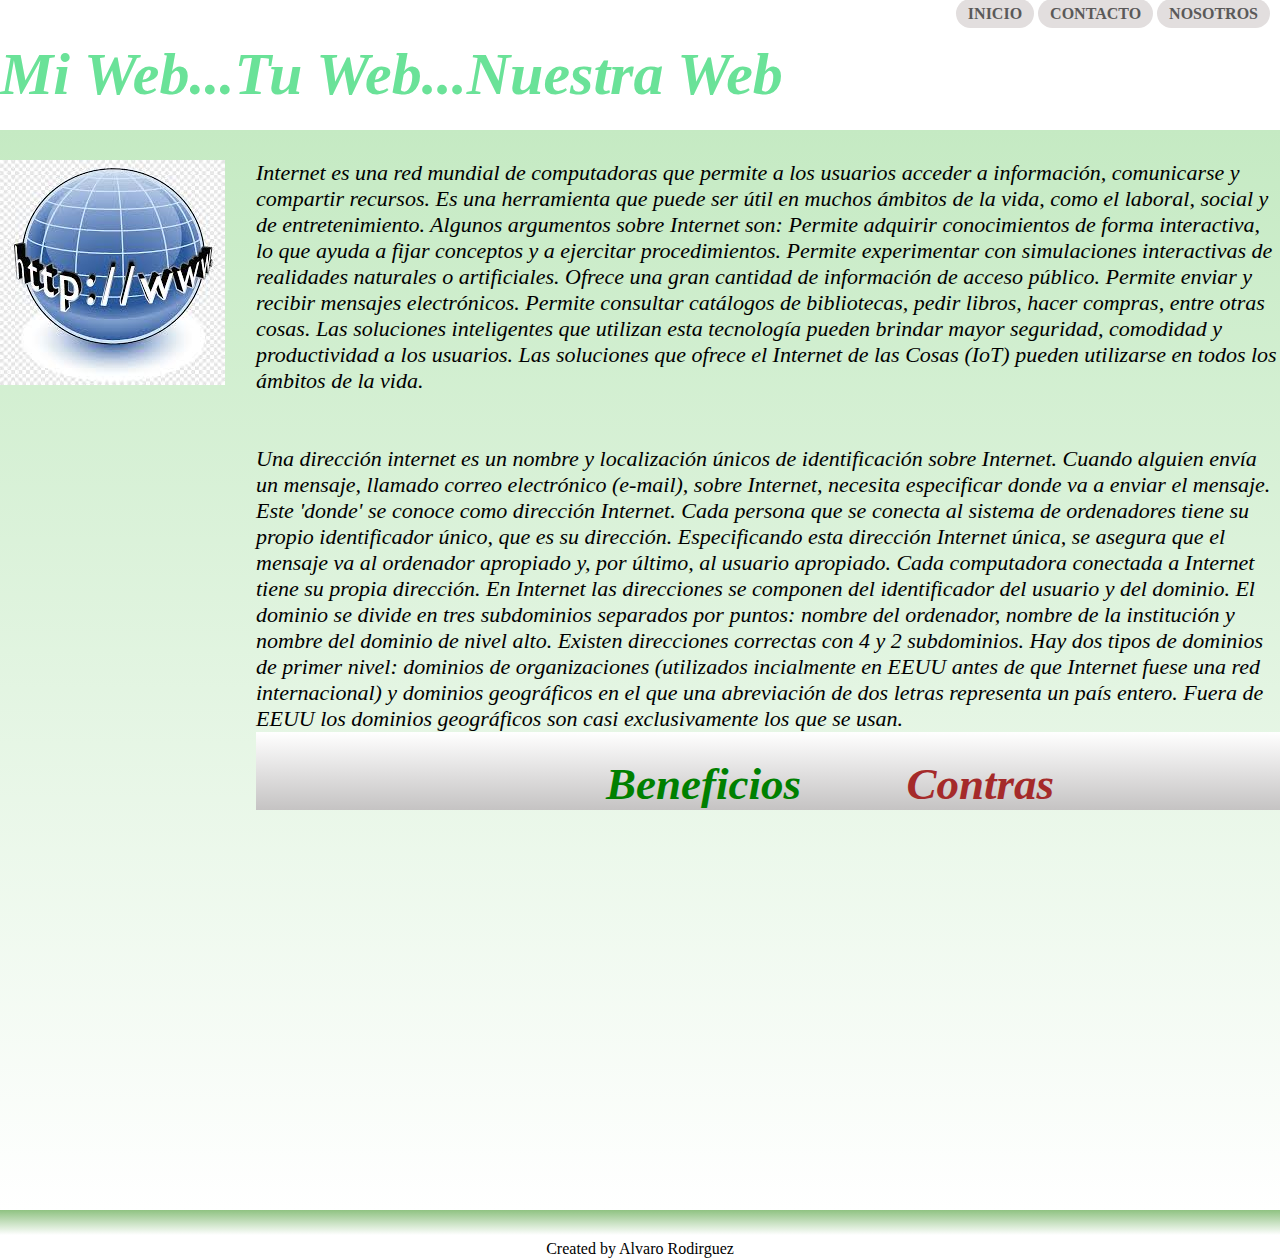
<file: index.html>
<html lang="en">

<head>
    <meta name="viewport" content="width=device-width, initial-scale=1.0">
    <title>Document</title>
    <link rel="stylesheet" href="estilos.css">
</head>

<body>
    <div class="header">
        <nav class="cabecera">
            <ul>
                <li>
                    <a href="index.html">INICIO</a>
                    <a href="#">CONTACTO</a>
                    <a href="#">NOSOTROS</a>
                </li>
            </ul>
        </nav>
        <div class="head">
            <h2>Mi Web...Tu Web...Nuestra Web</h2>
        </div>
    </div>

    <div class="section">
        <div class="article">
            <img src="img/logotipo.jpg" alt="">
        </div>
        <div class="aside">
            <p>Internet es una red mundial de computadoras que permite a los usuarios acceder a información, comunicarse
                y compartir recursos. Es una herramienta que puede ser útil en muchos ámbitos de la vida, como el
                laboral, social y de entretenimiento.
                Algunos argumentos sobre Internet son:
                Permite adquirir conocimientos de forma interactiva, lo que ayuda a fijar conceptos y a ejercitar
                procedimientos.
                Permite experimentar con simulaciones interactivas de realidades naturales o artificiales.
                Ofrece una gran cantidad de información de acceso público.
                Permite enviar y recibir mensajes electrónicos.
                Permite consultar catálogos de bibliotecas, pedir libros, hacer compras, entre otras cosas.
                Las soluciones inteligentes que utilizan esta tecnología pueden brindar mayor seguridad, comodidad y
                productividad a los usuarios.
                Las soluciones que ofrece el Internet de las Cosas (IoT) pueden utilizarse en todos los ámbitos de la
                vida. </p>
            <br>
            <br>
            <p>
                Una dirección internet es un nombre y localización únicos de identificación sobre Internet. Cuando
                alguien envía un mensaje, llamado correo electrónico (e-mail), sobre Internet, necesita especificar
                donde va a enviar el mensaje. Este 'donde' se conoce como dirección Internet. Cada persona que se
                conecta al sistema de ordenadores tiene su propio identificador único, que es su dirección.
                Especificando esta dirección Internet única, se asegura que el mensaje va al ordenador apropiado y, por
                último, al usuario apropiado. Cada computadora conectada a Internet tiene su propia dirección.
                En Internet las direcciones se componen del identificador del usuario y del dominio. El dominio se
                divide en tres subdominios separados por puntos: nombre del ordenador, nombre de la institución y nombre
                del dominio de nivel alto. Existen direcciones correctas con 4 y 2 subdominios.
                Hay dos tipos de dominios de primer nivel: dominios de organizaciones (utilizados incialmente en EEUU
                antes de que Internet fuese una red internacional) y dominios geográficos en el que una abreviación de
                dos letras representa un país entero. Fuera de EEUU los dominios geográficos son casi exclusivamente los
                que se usan.
            </p>
            <nav class="accesos">
                <ul>
                    <li>
                        <br>
                        <a class="beneficio" href="beneficios.html">Beneficios</a>
                        <a class="contra" href="contras2.html">Contras</a>
                    </li>
                </ul>
            </nav>
        </div>
    </div>

</body>
<footer>
    <p>Created by Alvaro Rodirguez</p>

</footer>
</html>
</file>
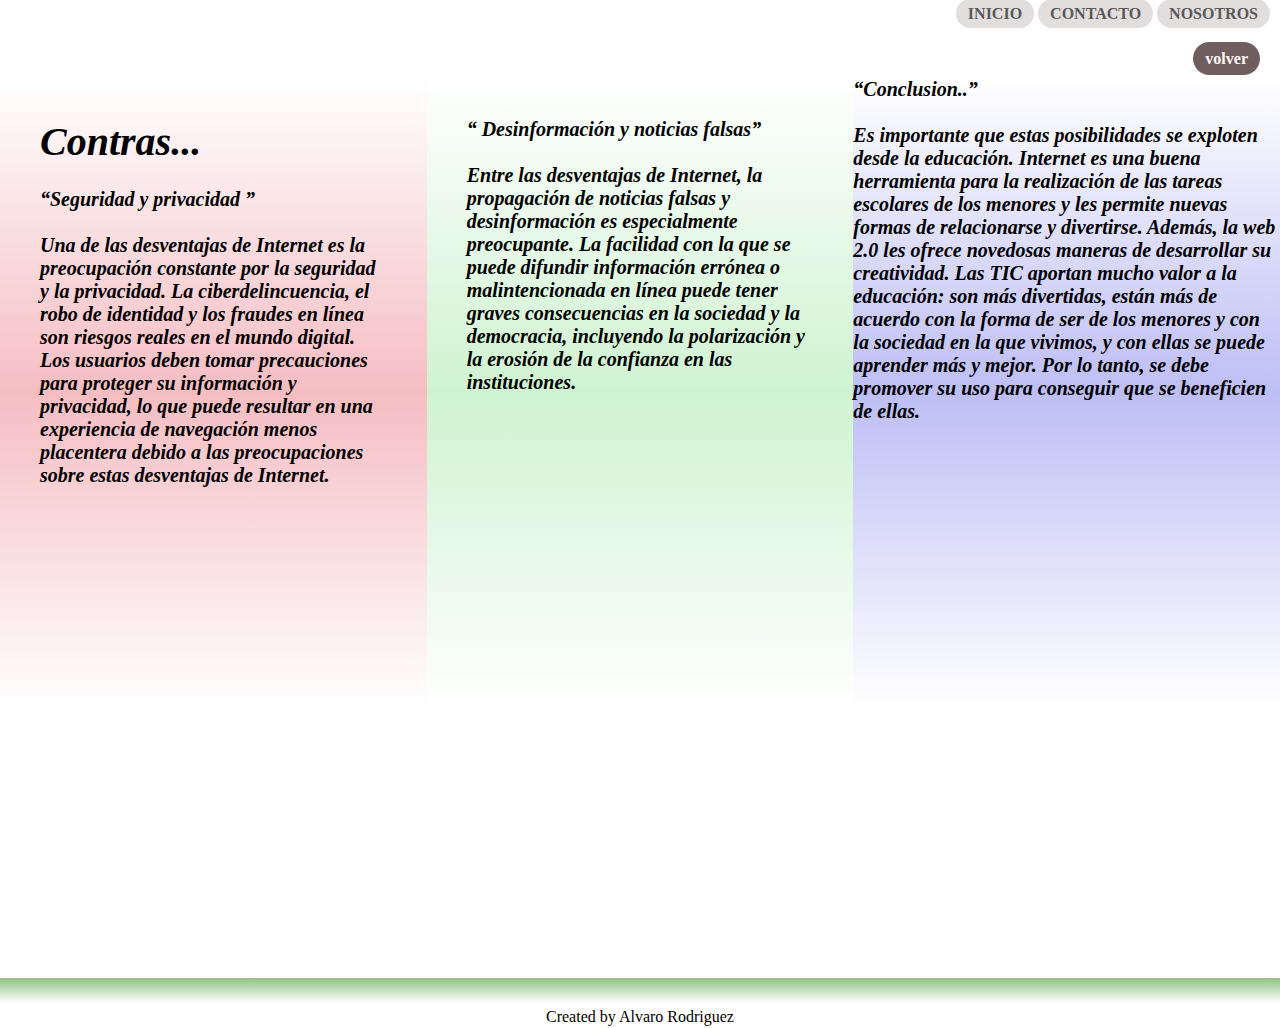
<file: contras2.html>
<html lang="en">
  <head>
    <meta name="viewport" content="width=device-width, initial-scale=1.0" />
    <title>Document</title>
    <link rel="stylesheet" href="estilos.css" />
  </head>

  <body>
    <div class="header">
      <nav class="cabecera">
        <ul>
          <li>
            <a href="index.html">INICIO</a>
            <a href="#">CONTACTO</a>
            <a href="#">NOSOTROS</a>
          </li>
        </ul>
      </nav>
      <nav class="volver">
        <ul>
          <li>
            <a href="index.html">volver</a>
          </li>
        </ul>
      </nav>
    </div>
    <section class="section_c">
      <article class="up2">
        <div class="box_c">
            <h1>Contras...</h1>
            <br />
            <h4>
              <q>Seguridad y privacidad </q><br />
              <br />
              Una de las desventajas de Internet es la preocupación constante por la
              seguridad y la privacidad. La ciberdelincuencia, el robo de identidad
              y los fraudes en línea son riesgos reales en el mundo digital. Los
              usuarios deben tomar precauciones para proteger su información y
              privacidad, lo que puede resultar en una experiencia de navegación
              menos placentera debido a las preocupaciones sobre estas desventajas
              de Internet. <br />
            </h4>
            <br />
        </div>
      </article>
      <article class="down_center">
        <div class="box_c">
            <h4>
                <q> Desinformación y noticias falsas</q><br />
                <br />
                Entre las desventajas de Internet, la propagación de noticias falsas y
                desinformación es especialmente preocupante. La facilidad con la que
                se puede difundir información errónea o malintencionada en línea puede
                tener graves consecuencias en la sociedad y la democracia, incluyendo
                la polarización y la erosión de la confianza en las instituciones.
              </h4>
        </div>
      </article>
      <article class="down_right">
        <div class="boxC">
            <h4>
                <q>Conclusion..</q><br />
                <br />
                Es importante que estas posibilidades se exploten desde la educación.
                Internet es una buena herramienta para la realización de las tareas
                escolares de los menores y les permite nuevas formas de relacionarse y
                divertirse. Además, la web 2.0 les ofrece novedosas maneras de
                desarrollar su creatividad. Las TIC aportan mucho valor a la
                educación: son más divertidas, están más de acuerdo con la forma de
                ser de los menores y con la sociedad en la que vivimos, y con ellas se
                puede aprender más y mejor. Por lo tanto, se debe promover su uso para
                conseguir que se beneficien de ellas.
            </h4>
        </div>
      </article>
    </section>
    <footer style="background-color: red;">
      <p>Created by Alvaro Rodriguez</p>
    </footer>
  </body>
</html>
</file>
<file: estilos.css>
*
{
    padding: 0;
    margin: 0;
}
body
{
    width: 100%;
}
.head
{
    width: 90%;
    height: 10%;
    font-size: 40;
    font-style: italic;
    color: rgb(106, 226, 152);
}
.cabecera ul
{
    list-style: none;
}
.cabecera
{
    width: 100%;
    height: 40px;
    overflow: hidden;
}
.cabecera ul li
{
    padding-top: 5px;
    float: right;
    margin-right: 10px;
}
.cabecera ul li a
{
    text-decoration: none;
    color: rgb(90, 89, 89);
    font-weight: bold;
    padding: 6px 12px;
    background-color: rgb(226, 222, 222);
    border-radius: 50px;
}
.cabecera ul li a:hover
{
    color: white ;
}

.volver ul {
    list-style: none;
}

.volver {
    background-color: white;
    padding: 10px;
    overflow: hidden;
}

.volver ul li {
    float: right;
    margin-left: 10px;
}

.volver ul li a {
    text-decoration: none;
    color: rgb(252, 251, 251);
    font-weight: bold;
    padding: 8px 12px;
    background-color: rgb(112, 93, 93);
    border-radius: 50px;
}

.section
{
    background-image: linear-gradient(rgb(197, 234, 195), white);
    width: 100%;
    height:120%;
}
.article
{

    width: 20%;
    height:100%;
    padding-top: 30px;
    float: left;
}
.aside
{
    width: 80%;
    height: 100%;
    padding-top: 30px;
    font-style: oblique;
    font-size: 22;
    float: right;
}
.accesos
{
    background-image: linear-gradient(white, rgb(197, 195, 195));
}
.beneficio
{
    padding-left: 100px;
    color: green;
    font-size: 45;
}
.contra
{
    color: brown;
    font-size: 45;
}

nav ul li a
{
    text-decoration: none;
    color: rgb(90, 89, 89);
    font-weight: bold;
    padding: 8px 50px;
}
nav ul
{
    list-style: none;
}
nav
{
    background-color: white;
    overflow: hidden;
}
nav ul li
{
    padding-left: 250px;
    margin-right: 10px;
}

.section_c {
    display: flex;
    width: 100%;
    height: 100vh;
}

.down_center {
    /* padding-top: 100px;
    padding-left: 50px;
    padding-right: 50px; */
    background-color: rgb(241, 235, 235);
    height: 70%;
    width: 100%;
    font-size: 20;
    font-style: italic;
    background-image: linear-gradient(white, rgb(207, 243, 209), white);
}

.down_right {
    /* padding-top: 100px;
    padding-left: 50px;
    padding-right: 50px; */
    background-color: rgb(241, 235, 235);
    height: 70%;
    width: 100%;
    font-size: 20;
    font-style: italic;
    background-image: linear-gradient(white, rgb(189, 190, 245), white);

}
footer
{
    position: absolute;
    width: 100%;
    height: 20px;
    background-image: linear-gradient(rgb(143, 194, 130), white, white);
    padding-top: 30px;
    
    text-align: center;
}


@media only screen and (max-width: 480px) {
    .head
    {
        width: 90%;
        height: 10%;
        font-size: 16;
        font-style: italic;
        color: rgb(106, 226, 152);
    }
    
    .section{
        display: flex;
        flex-direction: column;
        height: auto;
    }

    .article
    {
        width: 100%;
        height: 33%;
    
    }
    .accesos{
        display: flex;
        flex-direction: column;
        height: auto;
        text-align: left;
    }
    .beneficio{
        padding-left: 1px;
        font-size: 20;
        text-align: left ;
    }
    .contra{
        padding-left: 1px;
        font-size: 20;
    }
}

.section_b {
    display: flex;
    flex-direction: row;
    width: 100%;
    height: 100%;
}

.up_b {
    padding-top: 30px;
    padding-left: 50px;
    padding-right: 50px;
    background-color: rgb(241, 235, 235);
    height: 50%;
    width: 100%;
    font-size: 20;
    font-style: italic;
    background-image: linear-gradient(white, rgb(245, 189, 194), white);
}

.down_b {
    padding-left: 50px;
    padding-right: 50px;
    background-color: blueviolet;
    height: 50%;
    padding-top: 100px;
    background-color: rgb(241, 235, 235);
    width: 100%;
    font-size: 20;
    font-style: italic;
    background-image: -webkit-linear-gradient(white, rgb(158, 157, 109), white);
}

.up2 {
    /* padding-top: 30px;
    padding-left: 50px;
    padding-right: 50px; */
    background-color: rgb(241, 235, 235);
    height: 70%;
    width: 100%;
    font-size: 20;
    font-style: italic;
    background-image: linear-gradient(white, rgb(245, 189, 194), white);
}


.box_c{
    padding: 40px;
}

@media only screen and (max-width: 480px) {
    .section{
        flex-direction: column;
    }
    .up2
    {
        width: 100%;
        height: 33%;
        background-color: brown;
    }
    .down_center
    {
        width: 100%;
        height: 33%;
    }
    .down_right
    {
        width: 100%;
        height: 33%;
    }
}

@media only screen and (max-width: 480px) {
    .box_c{
        padding: 20px;
    }
    
    .section_c{
        display: flex;
        flex-direction: column;
        height: auto;
    }

    .up2
    {
        width: 100%;
        height: 33%;
        background-color: brown;
    }
    .down_center
    {
        width: 100%;
        height: 33%;
    }
    .down_right
    {
        width: 100%;
        height: 33%;
    }
}
</file>
